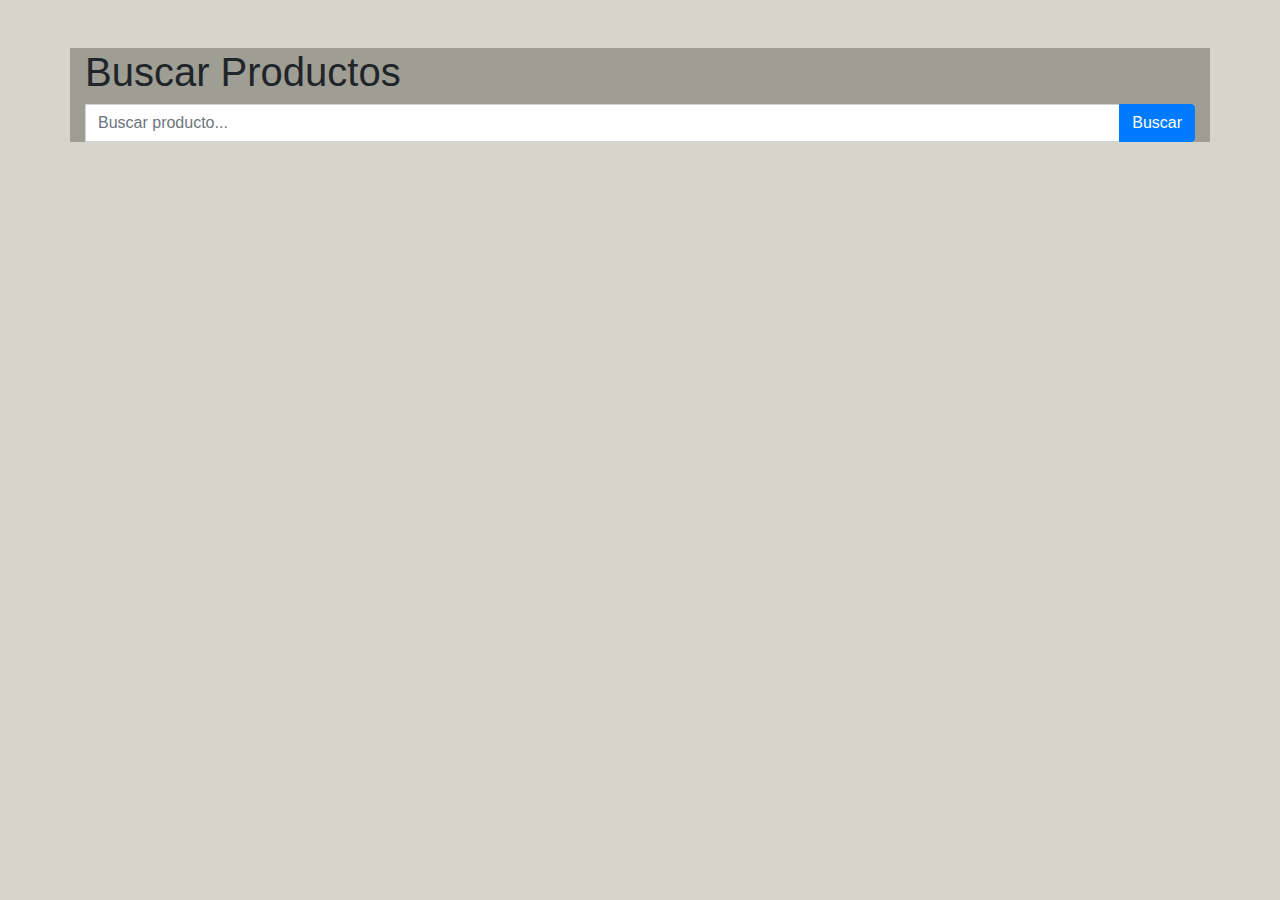
<file: Ejercicios Peticion/index.html>
<!DOCTYPE html>
<html lang="es">
<head>
    <meta charset="UTF-8">
    <meta name="viewport" content="width=device-width, initial-scale=1.0">
    <title>Buscar Productos - Peticiones Fetch</title>
    <link rel="stylesheet" href="https://stackpath.bootstrapcdn.com/bootstrap/4.5.2/css/bootstrap.min.css">
    <link rel="stylesheet" href="style.css">
</head>
<body>
    <div class="container">
        <h1 class="mt-5">Buscar Productos</h1>
        <form class="input-group mb-3" id="productoForm">
            <label for="buscarProducto" class="sr-only">Buscar Producto</label>
            <input type="text" id="buscarProducto" class="form-control" placeholder="Buscar producto..." aria-label="Buscar Producto">
            <div class="input-group-append">
                <button id="botonBuscar" class="btn btn-primary" type="button">Buscar</button>
            </div>
        </form>
        <div id="listaProductos" class="lista"></div>
    </div>

    <template id="productoTemplate">
        <div class="columnas">
            <div class="cart">
                <img src="" class="carta" alt="">
                <div class="bodycar">
                    <h5 class="cartatitulo"></h5>
                    <p class="textocar"></p>
                    <a href="" target="_blank" class="botonprimario">Ver Producto</a>
                </div>
            </div>
        </div>
    </template>

    <script src="script.js"></script>
</body>
</html>
</file>
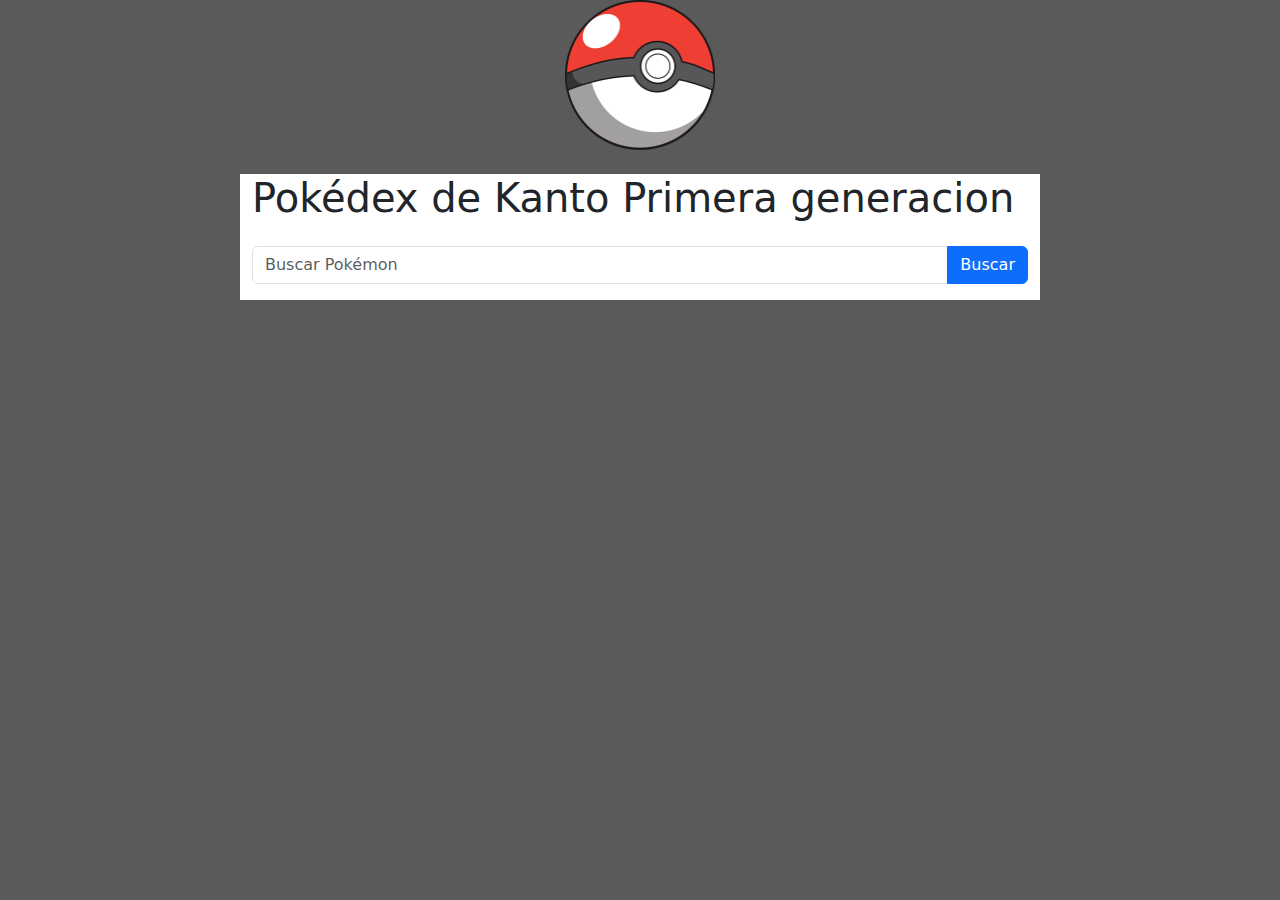
<file: Ejercicios Peticiones Fetch 2/index.html>
<!DOCTYPE html>
<html lang="es">
<head>
    <meta charset="UTF-8">
    <meta name="viewport" content="width=device-width, initial-scale=1.0">
    <title>Pokedex Kanto</title>
    <link href="https://cdn.jsdelivr.net/npm/bootstrap@5.3.0/dist/css/bootstrap.min.css" rel="stylesheet">
    <link rel="stylesheet" href="style.css">
    <link rel="icon" href="pokebola.png" type="image/png">
    <img src="pokebola.png" alt="Icono" class="imagen">
    
</head>
<body>
    <div class="container">
        <h1 class="my-4">Pokédex de Kanto Primera generacion</h1>
        <div class="input-group mb-3">
            <input type="text" id="pokemonQuery" class="form-control" placeholder="Buscar Pokémon">
            <button class="btn btn-primary" onclick="fetchPokemon()">Buscar</button>
        </div>
        <div id="pokemonInfo" class="row"></div>
    </div>

    <script src="script.js"></script>
</body>
</html>
</file>
<file: Ejercicios Peticion/style.css>
body {
    background-color: #ccccc1d2; 
}
.container {
    background-color: rgba(154, 154, 146, 0.942);
}
</file>
<file: Ejercicios Peticiones Fetch 2/style.css>
body {
    background-color: #000000a5;
}

.container {
    background-color: rgb(255, 255, 255);
    max-width: 800px; /* Ajusta según tus necesidades */
    margin: 0 auto; /* Centra el contenedor horizontalmente */
}

.imagen {
    width: 150px; /* Cambia el ancho según tus necesidades */
    height: 150px; /* Cambia la altura según tus necesidades */
    display: block;
    margin-left: auto;
    margin-right: auto;
}
</file>
